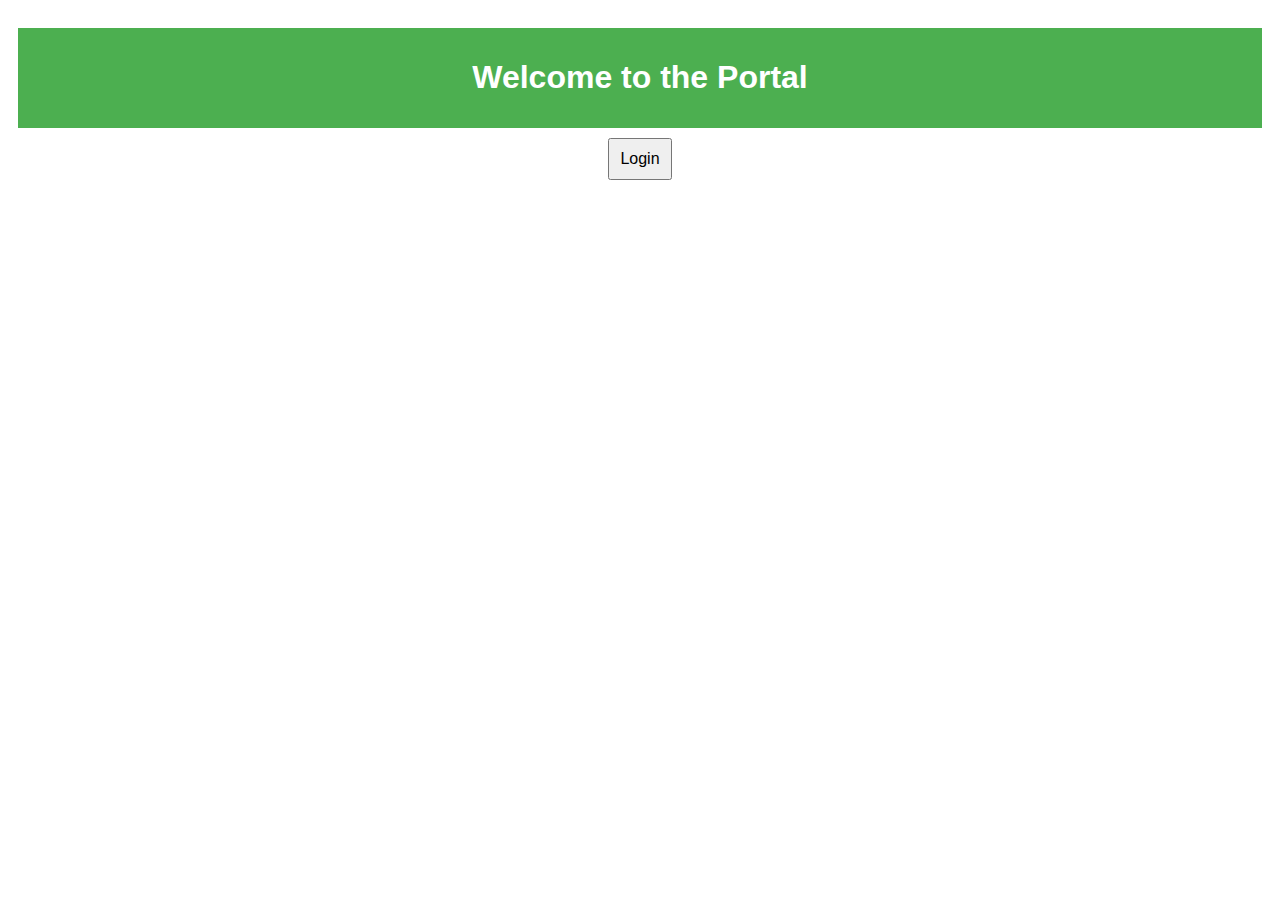
<file: templates/index.html>
<!DOCTYPE html>
<html lang="en">
<head>
    <meta charset="UTF-8">
    <meta name="viewport" content="width=device-width, initial-scale=1.0">
    <title>School Portal - Home</title>
    <link rel="stylesheet" href="/static/css/style.css">
</head>
<body>
    <header>
        <h1>Welcome to the Portal</h1>
    </header>
    <main>
        <button onclick="login()">Login</button>
    </main>
    <script src="/static/js/main.js"></script>
</body>
</html>
</file>
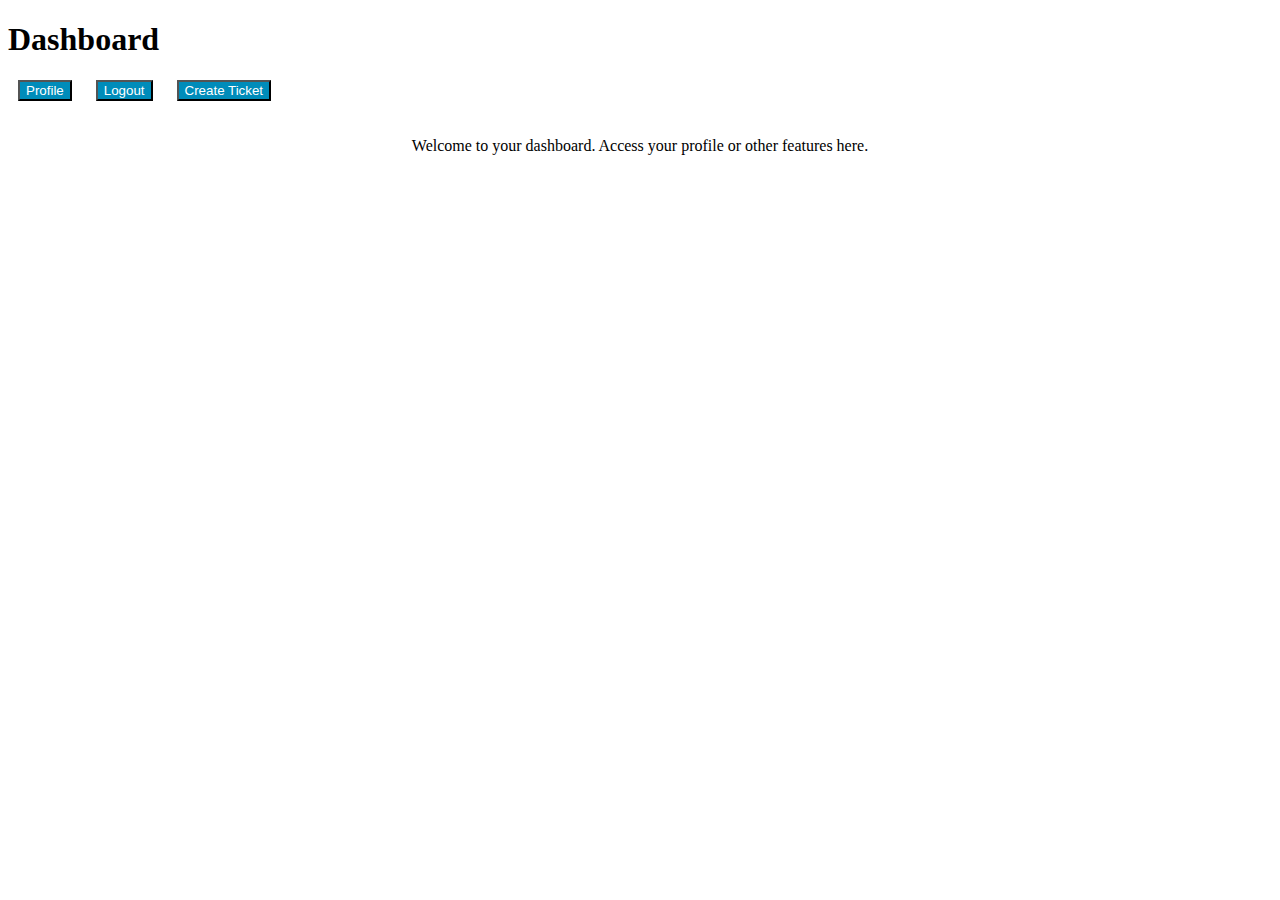
<file: templates/dashboard.html>
<!DOCTYPE html>
<html lang="en">
<head>
    <meta charset="UTF-8">
    <meta name="viewport" content="width=device-width, initial-scale=1.0">
    <title>School Portal - Dashboard</title>
    <link rel="stylesheet" href="/static/css/dashboard.css">
</head>
<body>
    <header>
        <h1>Dashboard</h1>
        <nav>
            <button onclick="goToProfile()">Profile</button>
            <button onclick="logout()">Logout</button>
            <button onclick="createTicket()">Create Ticket</button>
        </nav>
    </header>
    <main>
        <p>Welcome to your dashboard. Access your profile or other features here.</p>
    </main>
    <script src="/static/js/dashboard.js"></script>
</body>
</html>
</file>
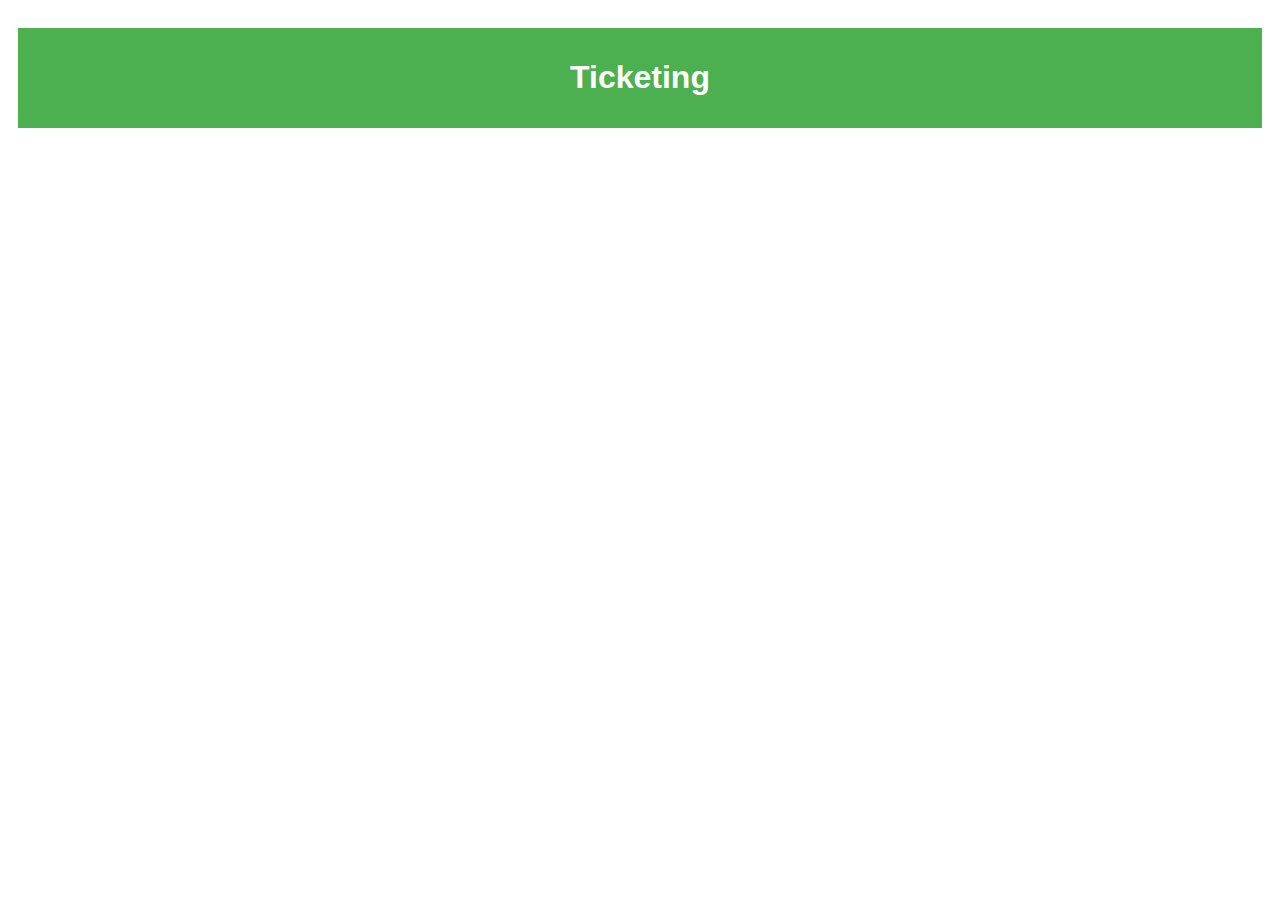
<file: templates/ticketing.html>
<!DOCTYPE html>
<html lang="en">
<head>
    <meta charset="UTF-8">
    <meta name="viewport" content="width=device-width, initial-scale=1.0">
    <title>Ticketing Portal</title>
    <link rel="stylesheet" href="/static/css/style.css">
</head>
<body>
    <header>
        <h1>Ticketing</h1>
    </header>
</body>
</html>
</file>
<file: static/css/style.css>
body {
    font-family: Arial, sans-serif;
    display: flex;
    flex-direction: column;
    align-items: center;
    padding: 20px;
}

header {
    background-color: #4CAF50;
    width: 100%;
    padding: 10px;
    color: white;
    text-align: center;
}

button {
    padding: 10px;
    margin: 10px;
    font-size: 16px;
    cursor: pointer;
}
</file>
<file: static/css/dashboard.css>
main {
    padding: 20px;
    text-align: center;
}

nav button {
    margin: 0 10px;
    background-color: #008CBA;
    color: white;
}
</file>
